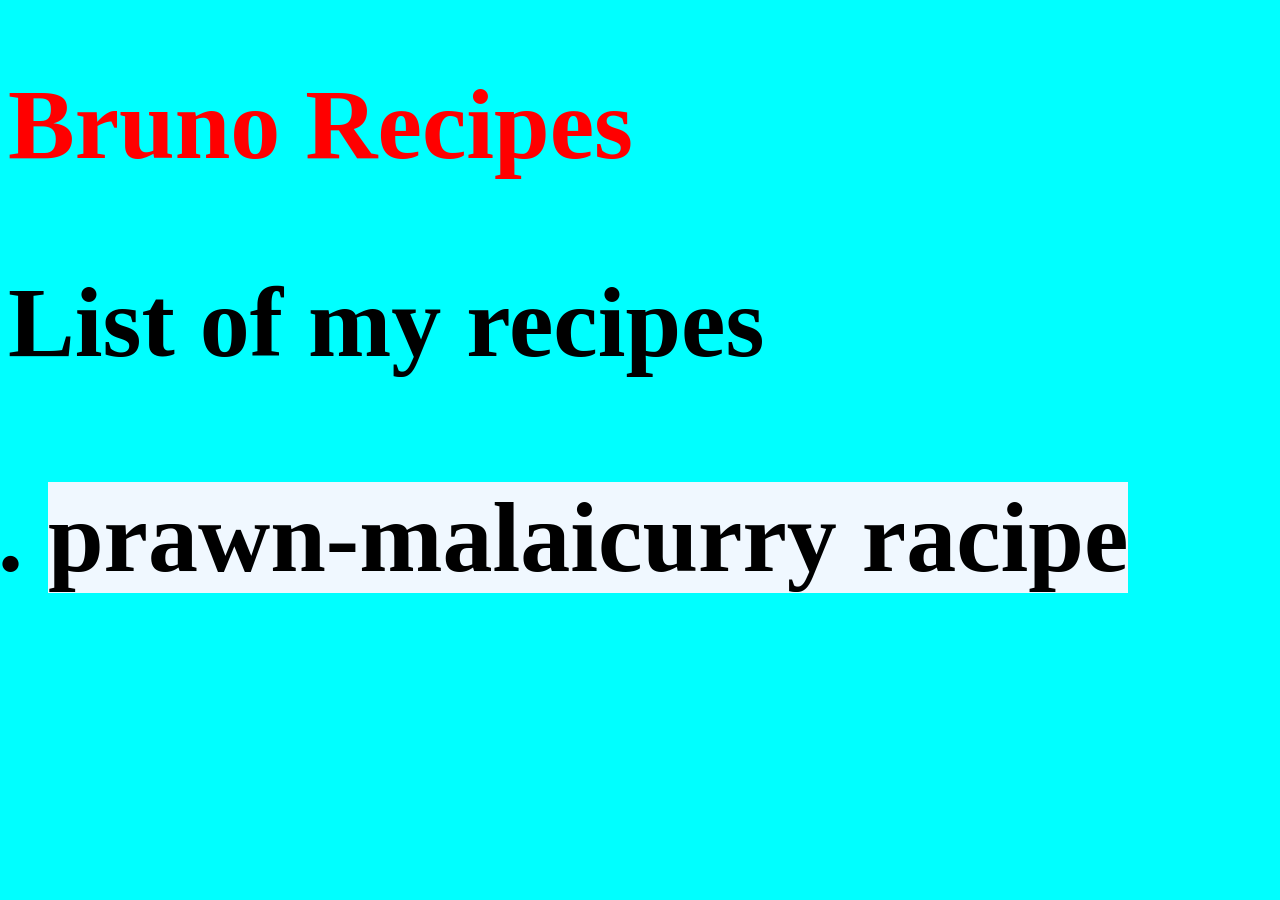
<file: index.html>
<!DOCTYPE html>
<html lang="en">
<head>
    <meta charset="UTF-8">
    <meta name="viewport" content="width=device-width, initial-scale=1.0">
    <title>Bruno Recipes</title>
    <link rel="stylesheet" href="styling.css">
</head>
<body>
    <h1>Bruno Recipes</h1>

    <h2>List of my recipes</h2>

    <ol>
        <li><a href="./recipes/prawn-malaicurry.html">prawn-malaicurry racipe</a></li>
    </ol>

</body>
</html>
</file>
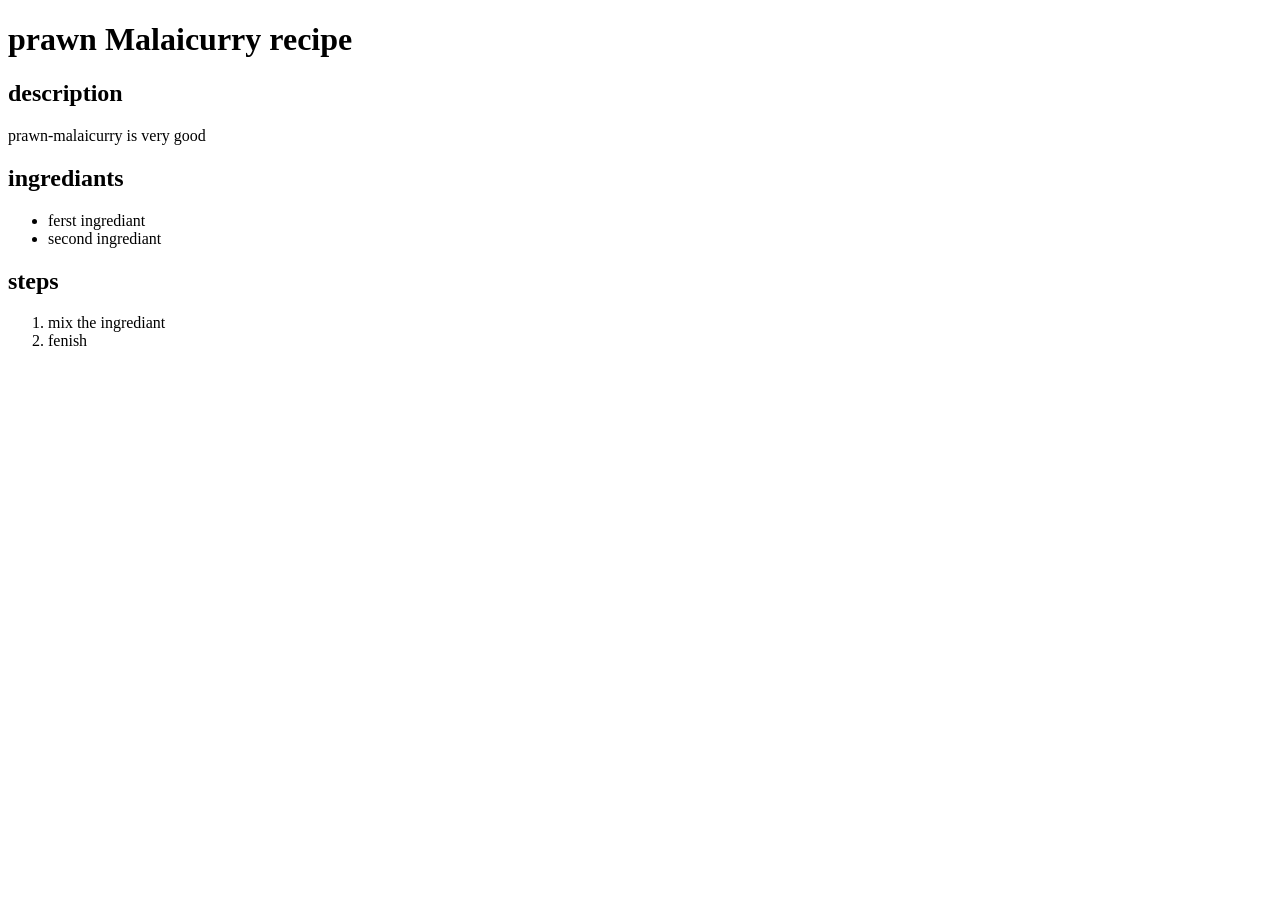
<file: recipes/prawn-malaicurry.html>
<!DOCTYPE html>
<html lang="en">
<head>
    <meta charset="UTF-8">
    <meta name="viewport" content="width=device-width, initial-scale=1.0">
    <title>Prawn Malaicurry Recipe</title>
</head>
<body>
    <h1>prawn Malaicurry recipe</h1>

    <h2>description</h2>

    <p>prawn-malaicurry is very good</p>

    <h2>ingrediants</h2>

    <ul>

        <li>ferst ingrediant</li>
        <li>second ingrediant</li>

    </ul>

    <h2>steps</h2>

    <ol>
        <li>mix the ingrediant</li>
        <li>fenish</li>





    </ol>
</body>
</html>
</file>
<file: styling.css>
* {
    background-color: aqua;
    font-weight: 700;
    font-size: 100px;
}

h1 {
    color: red;
}

a {
    background-color: aliceblue;
    color: black;
    text-decoration: none;
}
</file>
